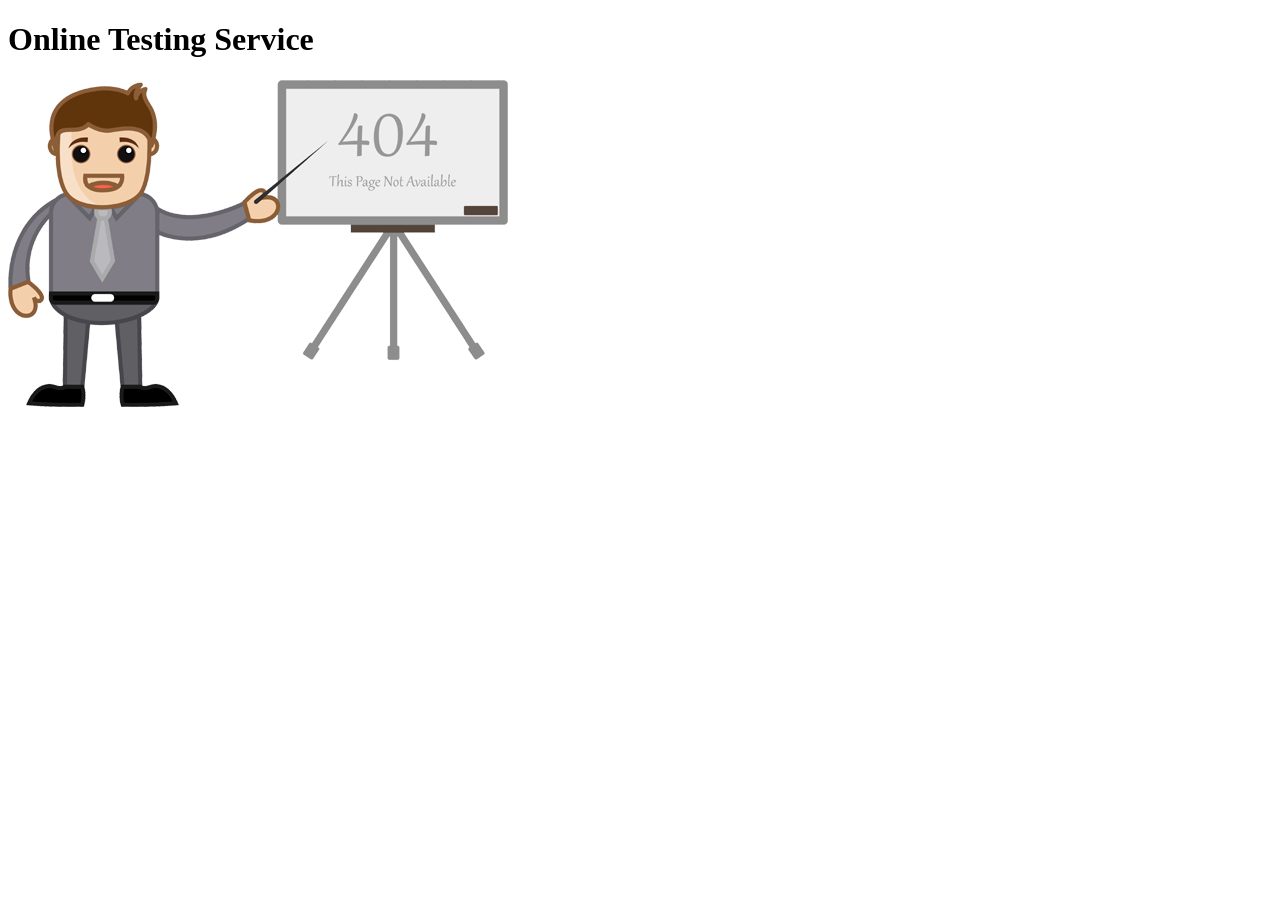
<file: templates/page_not_found.html>
<!DOCTYPE HTML>
<html>
<head>
  <title>404 Not Found</title>
  <meta http-equiv="Content-Type" content="text/html; charset=utf-8" />
  <meta name="viewport" content="width=device-width, initial-scale=1, maximum-scale=1">
</head>
<body>

  <div class="wrap">
    <h1>Online Testing Service</h1>
    <div class="banner">
      <img src="/static/error-img.png" alt="pic404" />
    </div>
  </div>
</body>
</html>
</file>
